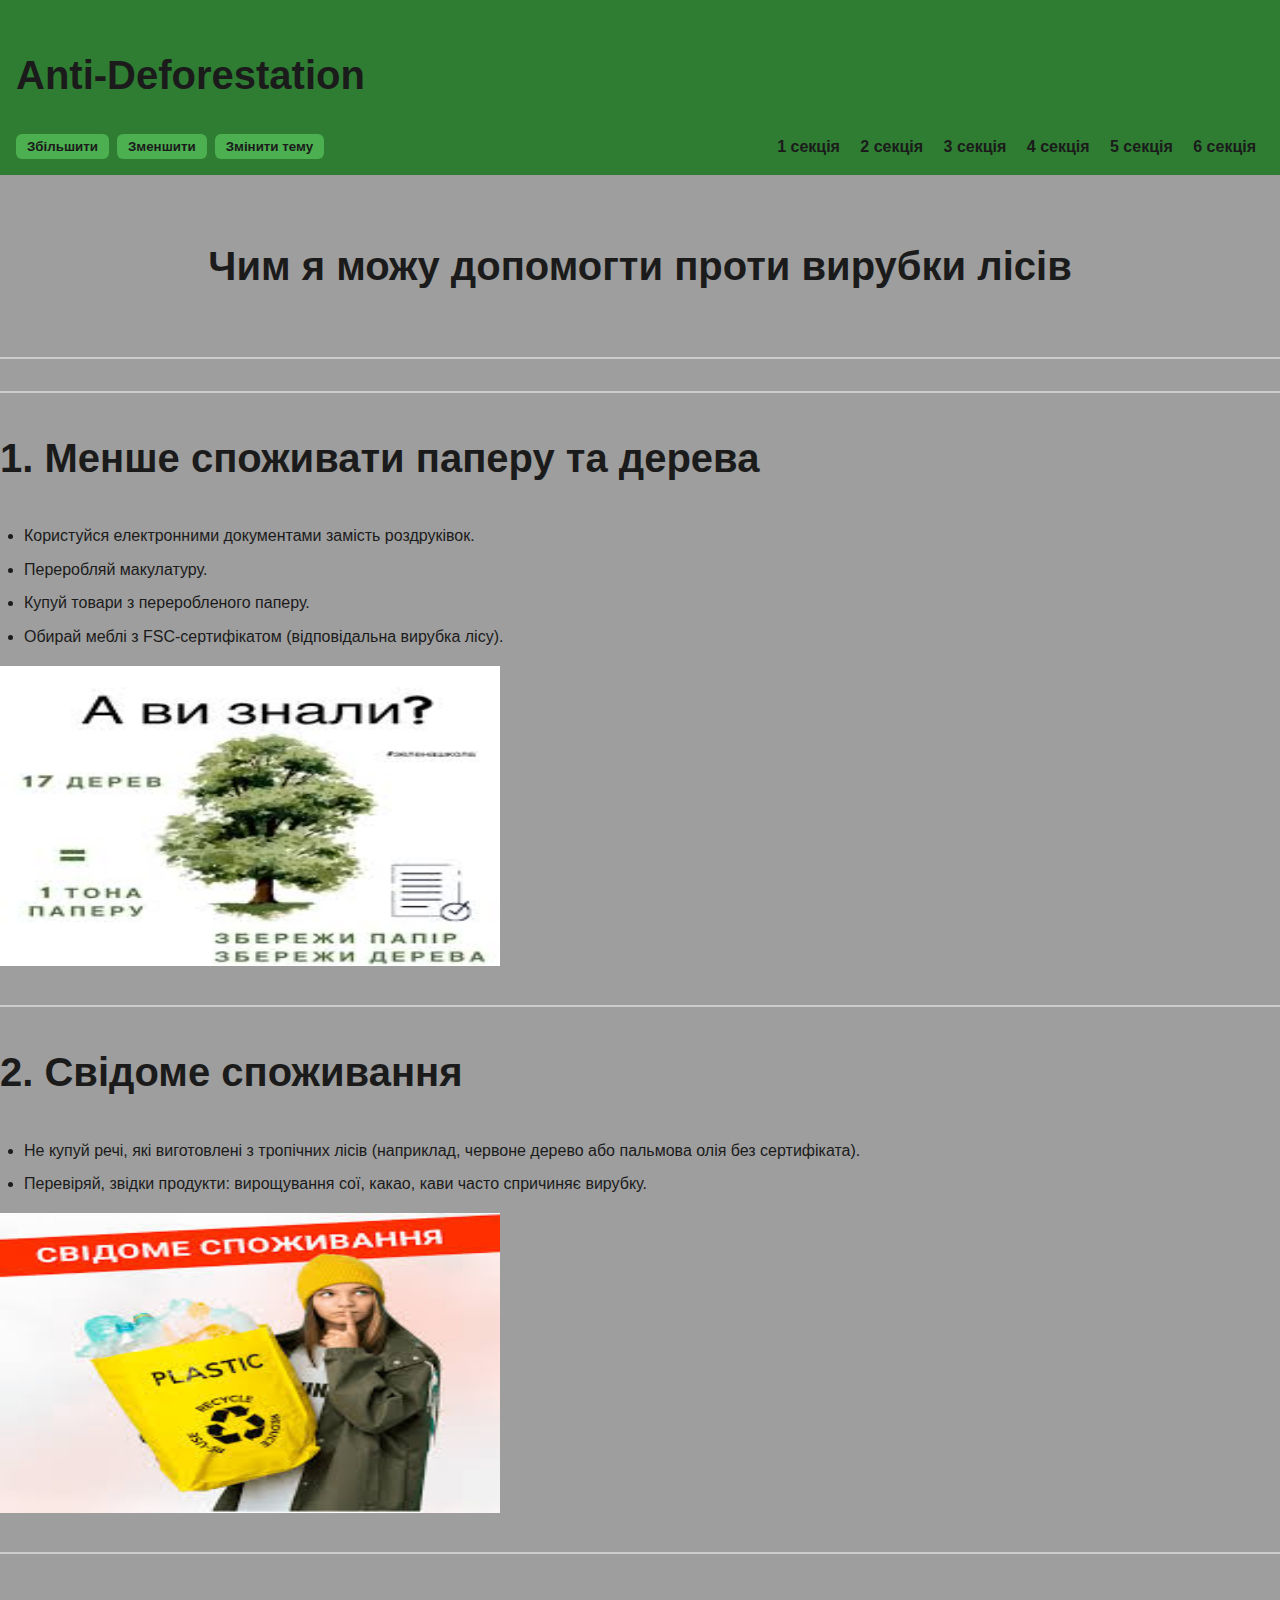
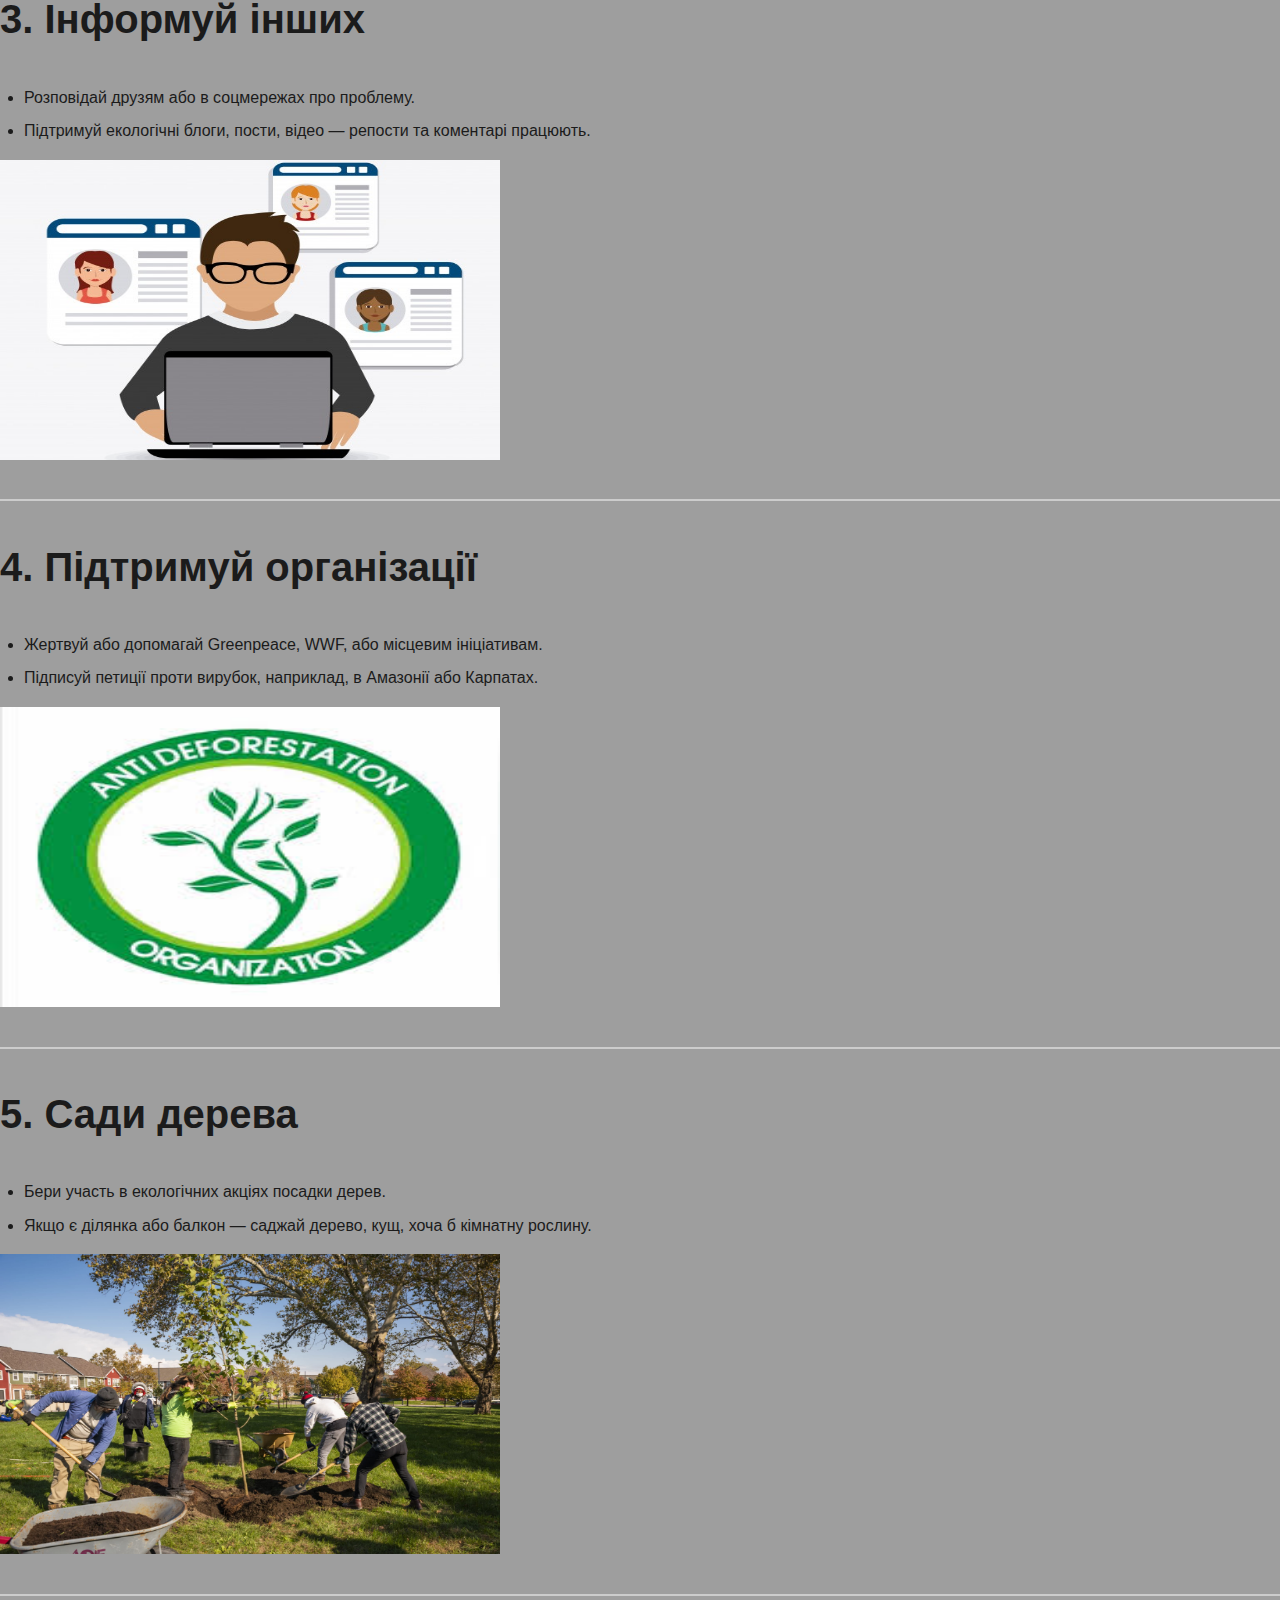
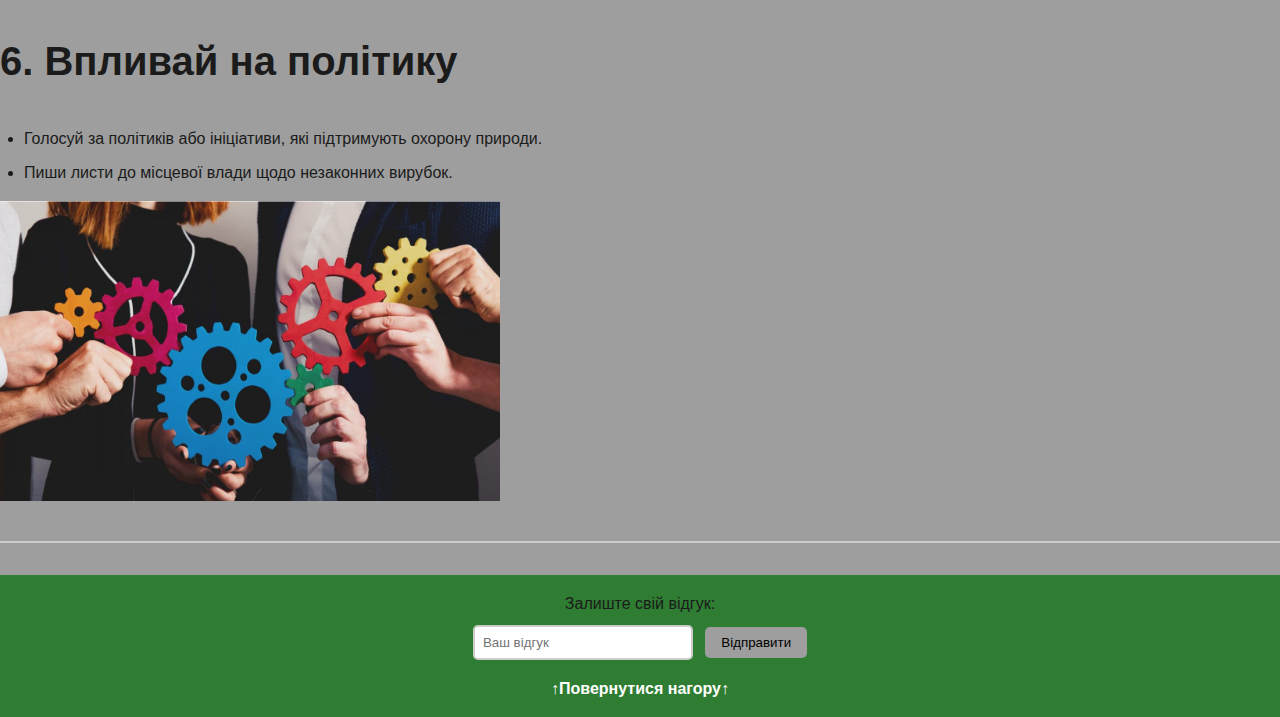
<file: index.html>
<!DOCTYPE html>
<html lang="en">
    <head>
        <!-- Google tag (gtag.js) -->
        <script async
            src="https://www.googletagmanager.com/gtag/js?id=G-G6VRKZ015S"></script>
        <script>
    window.dataLayer = window.dataLayer || [];
    function gtag(){dataLayer.push(arguments);}
    gtag('js', new Date());

    gtag('config', 'G-G6VRKZ015S');
</script>
        <meta charset="UTF-8">
        <meta name="viewport" content="width=device-width, initial-scale=1.0">
        <link rel="stylesheet" href="add.css">
        <title>Fighting against Deforestation</title>
        <meta name="description"
            content="Buy smartphone online. Good choise, sales up to 50%.
        Free delivery in Ukraine.">
        <meta name="keywords" content="smartphone, buy a smartphone, 
        smartphone price, smatrphone delivery">
    </head>
    <body>
        <header id="top"><h1 id="logo">Anti-Deforestation</h1>
            <nav class="nav">
                <div class="nav-buttons">
                    <button id="increaseTextBtn">Збільшити</button>
                    <button id="decreaseTextBtn">Зменшити</button>
                    <button id="themeBtn">Змінити тему</button>
                </div>
                <div class="nav-links">
                    <a href="#section1">1 секція </a>
                    <a href="#section2">2 секція </a>
                    <a href="#section3">3 секція </a>
                    <a href="#section4">4 секція </a>
                    <a href="#section5">5 секція </a>
                    <a href="#section6">6 секція </a>
                </div>
            </nav>
        </header>

        <main>
            <section id="intro" class="section">
                <h1 class="main-title">Чим я можу допомогти проти вирубки
                    лісів</h1>
            </section>
            <hr>
            <section class="parts">
                <h2 id="section1">1. Менше споживати паперу та дерева</h2>
                <ul>
                    <li>Користуйся електронними документами замість
                        роздруківок.</li>
                    <li>Переробляй макулатуру.</li>
                    <li>Купуй товари з переробленого паперу.</li>
                    <li>Обирай меблі з FSC-сертифікатом (відповідальна вирубка
                        лісу).</li>
                </ul>
            </section>
            <img src="./anti_pic/images.jpg"><hr>
            <section class="parts">
                <h2 id="section2">2. Свідоме споживання</h2>
                <ul>
                    <li>Не купуй речі, які виготовлені з тропічних лісів
                        (наприклад,
                        червоне дерево або пальмова олія без сертифіката).</li>
                    <li>Перевіряй, звідки продукти: вирощування сої, какао, кави
                        часто спричиняє вирубку.</li>
                </ul>
            </section>
            <img src="./anti_pic/recycle.jpg"><hr>
            <section class="parts">
                <h2 id="section3">3. Інформуй інших</h2>
                <ul>
                    <li>Розповідай друзям або в соцмережах про проблему.</li>
                    <li>Підтримуй екологічні блоги, пости, відео — репости та
                        коментарі працюють.</li>
                </ul>
            </section>
            <img src="./anti_pic/poshuk-infy.jpg"><hr>
            <section class="parts">
                <h2 id="section4">4. Підтримуй організації</h2>
                <ul>
                    <li>Жертвуй або допомагай Greenpeace, WWF, або місцевим
                        ініціативам.</li>
                    <li>Підписуй петиції проти вирубок, наприклад, в Амазонії
                        або
                        Карпатах.</li>
                </ul>
            </section>
            <img src="./anti_pic/images (1).jpg"><hr>
            <section class="parts">
                <h2 id="section5">5. Сади дерева</h2>
                <ul>
                    <li>Бери участь в екологічних акціях посадки дерев.</li>
                    <li>Якщо є ділянка або балкон — саджай дерево, кущ, хоча б
                        кімнатну рослину.</li>
                </ul>
            </section>
            <img src="./anti_pic/plant.jpg"><hr>
            <section class="parts">
                <h2 id="section6">6. Впливай на політику</h2>
                <ul>
                    <li>Голосуй за політиків або ініціативи, які підтримують
                        охорону
                        природи.</li>
                    <li>Пиши листи до місцевої влади щодо незаконних
                        вирубок.</li>
                </ul>
            </section>
            <img src="./anti_pic/vpluv.jpg"><hr>
        </main>

        <footer>
            <form class="feedback-form">
                <label for="response">Залиште свій відгук:</label><br />
                <input type="text" id="response" placeholder="Ваш відгук">
                <button type="submit">Відправити</button>
            </form>

            <a href="#top" id="return">↑Повернутися нагору↑</a></footer>
        <script src="add.js"></script>
    </body>
</html>
</file>
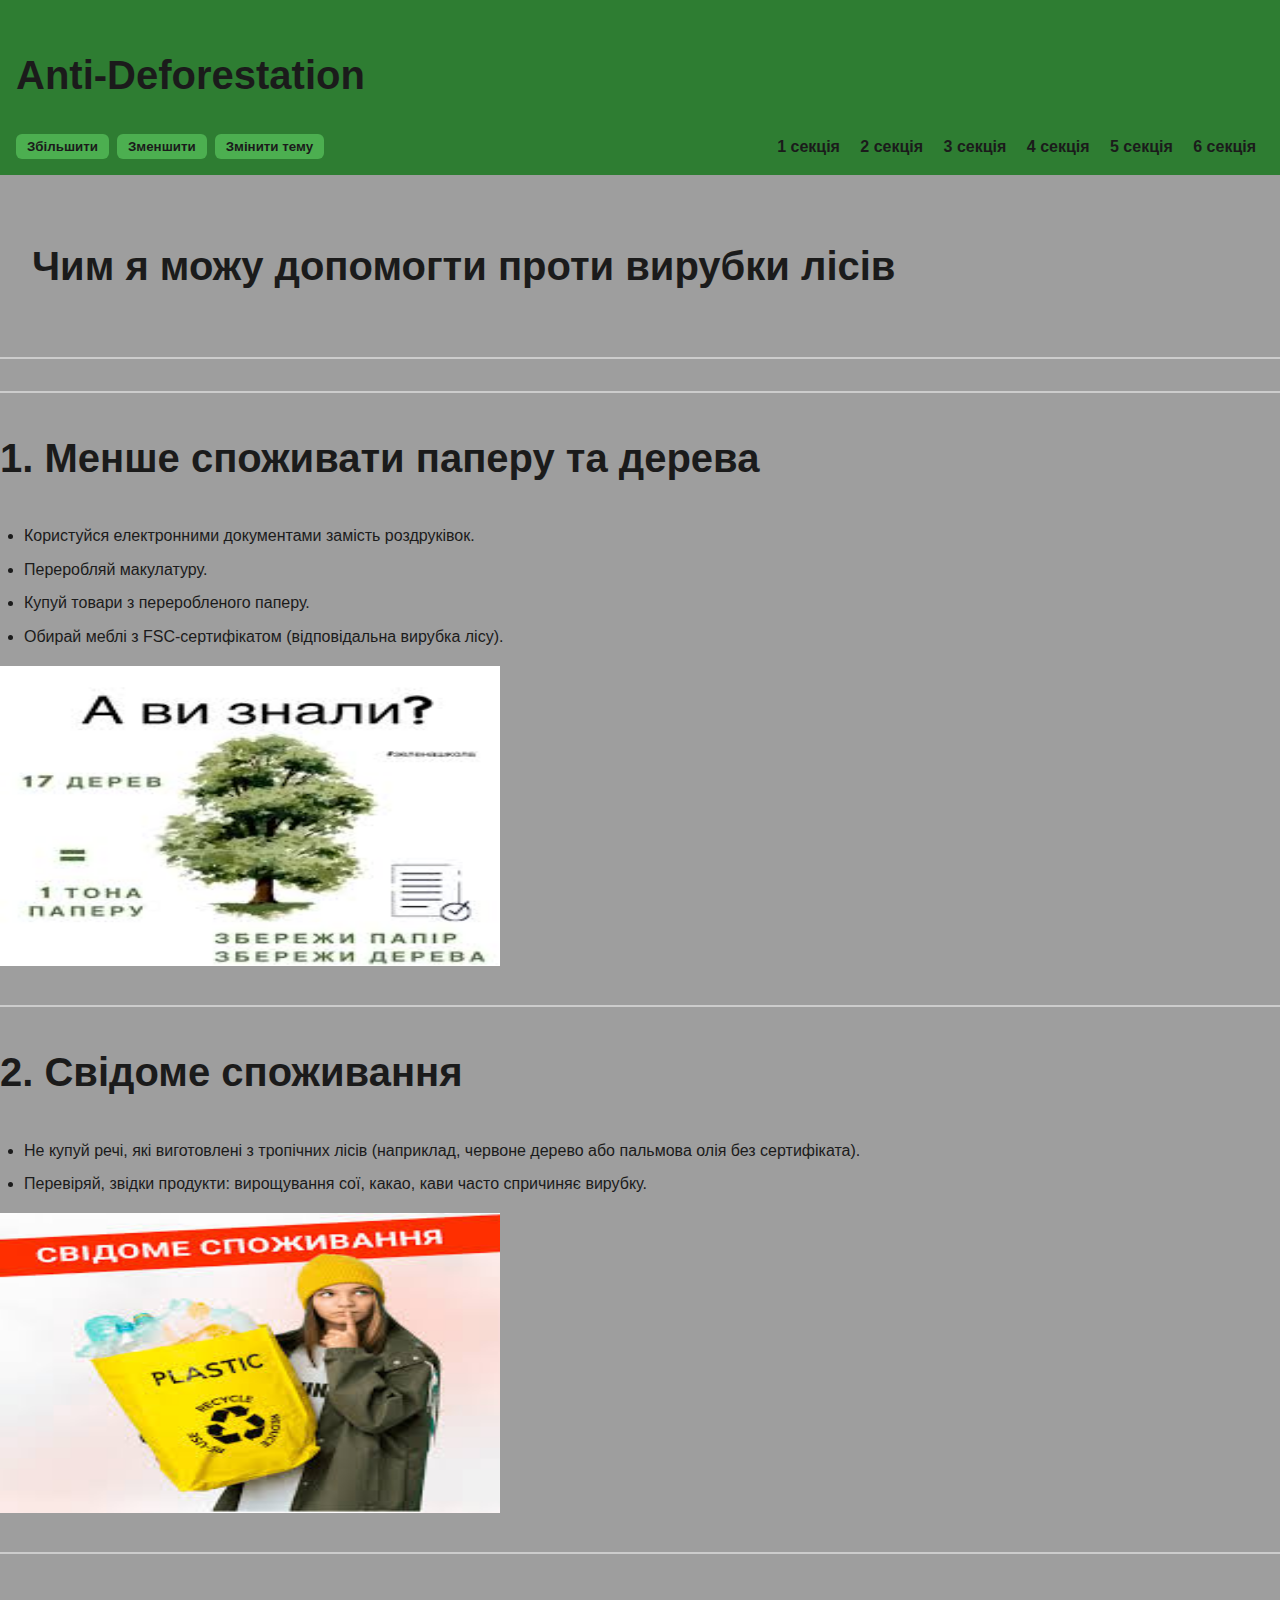
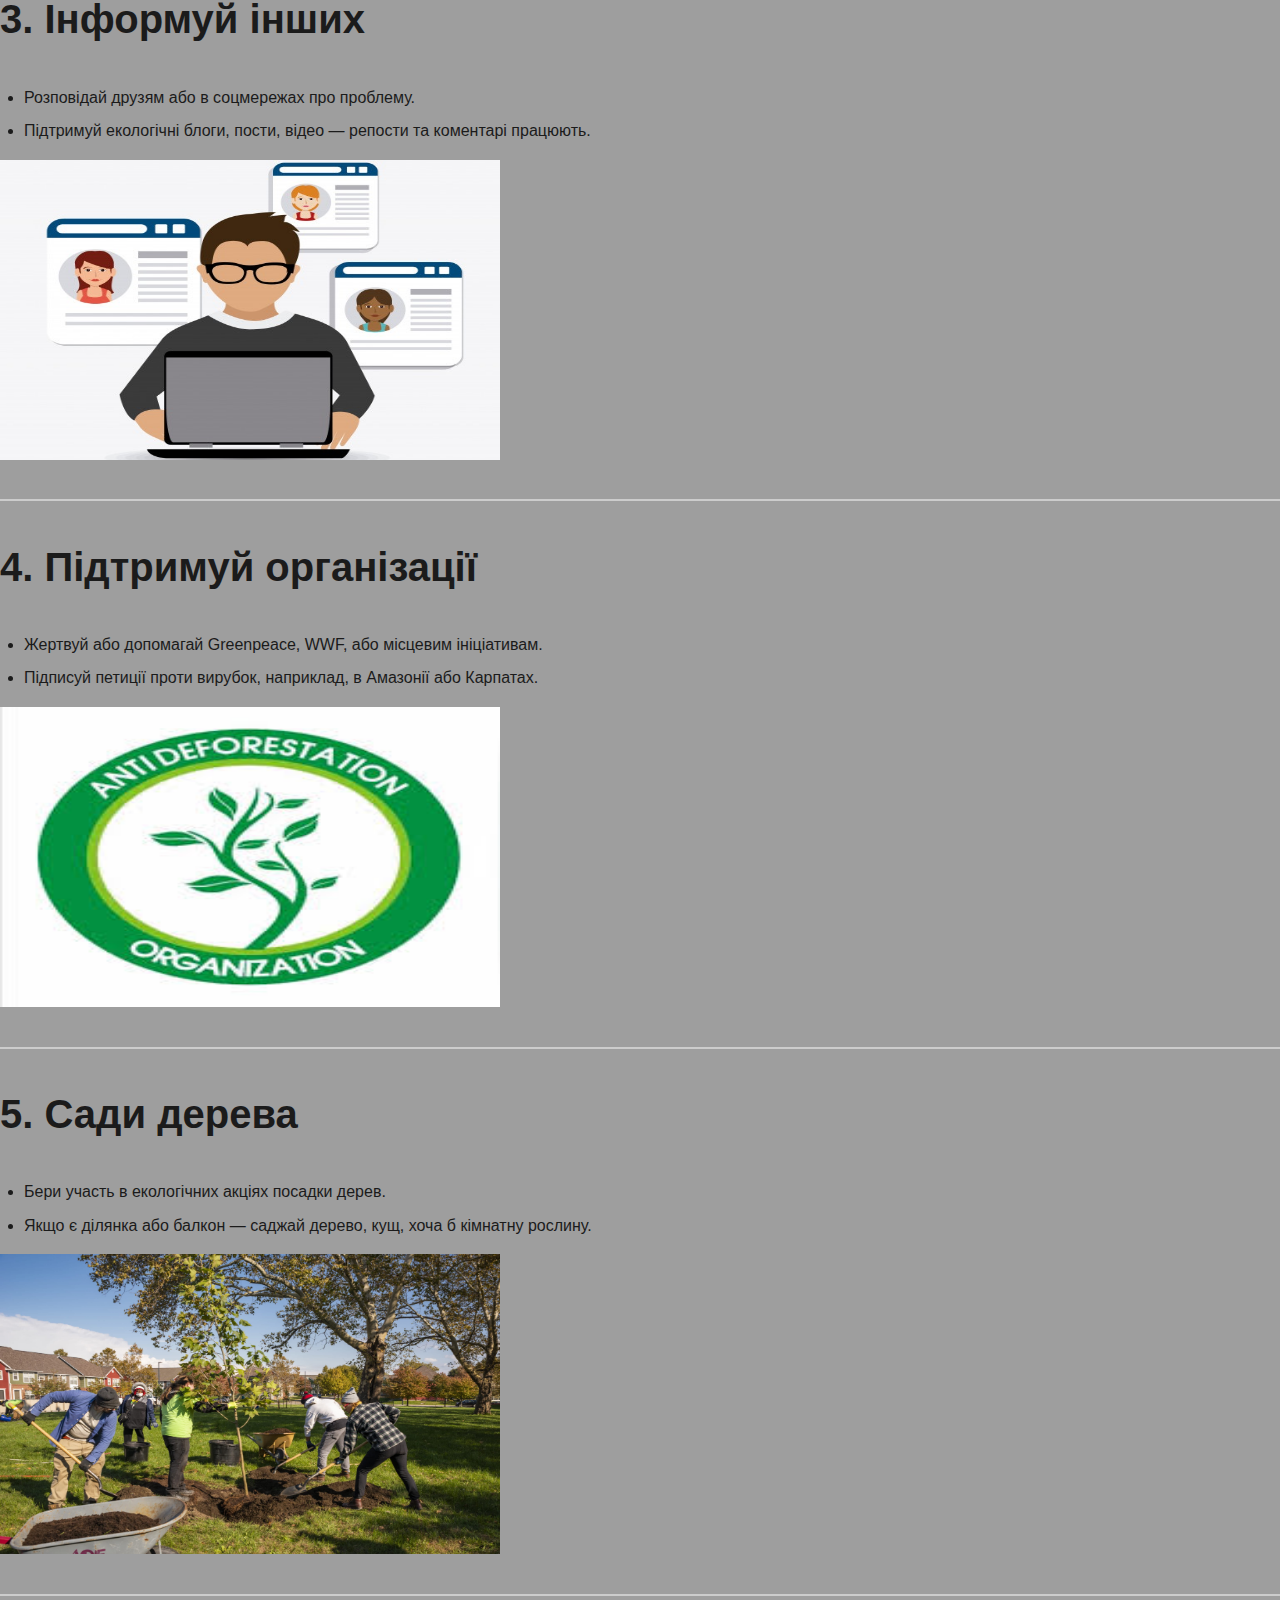
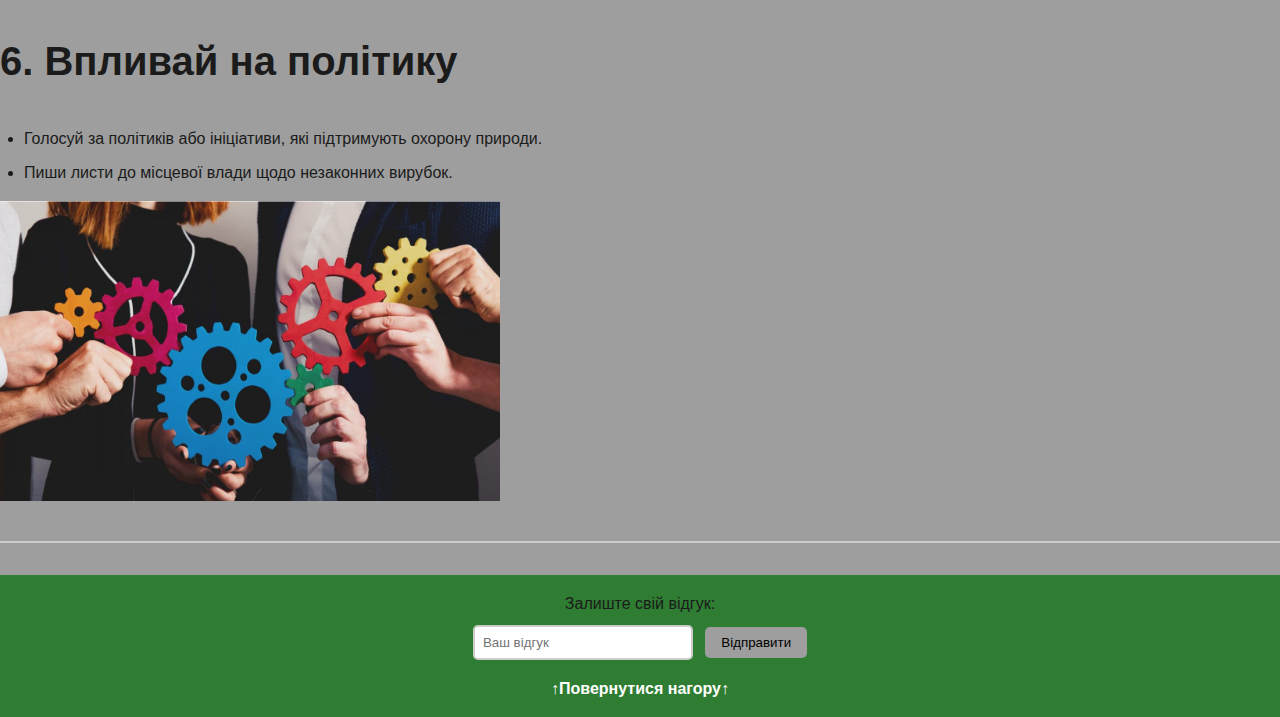
<file: add.html>
<!DOCTYPE html>
<html lang="en">
    <head>
        <meta charset="UTF-8">
        <meta name="viewport" content="width=device-width, initial-scale=1.0">
        <link rel="stylesheet" href="add.css">
        <title>Document</title>
    </head>
    <body>
        <header id="top"><h1 id="logo">Anti-Deforestation</h1>
            <nav class="nav">
                <div class="nav-buttons">
                    <button id="increaseTextBtn">Збільшити</button>
                    <button id="decreaseTextBtn">Зменшити</button>
                    <button id="themeBtn">Змінити тему</button>
                </div>
                <div class="nav-links">
                    <a href="#section1">1 секція </a>
                    <a href="#section2">2 секція </a>
                    <a href="#section3">3 секція </a>
                    <a href="#section4">4 секція </a>
                    <a href="#section5">5 секція </a>
                    <a href="#section6">6 секція </a>
                </div>
            </nav>
        </header>

        <main>
        <section id="intro" class="section">
            <h1>Чим я можу допомогти проти вирубки лісів</h1>
        </section>
        <hr>
        <section class="parts">
            <h2 id="section1">1. Менше споживати паперу та дерева</h2>
            <ul>
                <li>Користуйся електронними документами замість
                    роздруківок.</li>
                <li>Переробляй макулатуру.</li>
                <li>Купуй товари з переробленого паперу.</li>
                <li>Обирай меблі з FSC-сертифікатом (відповідальна вирубка
                    лісу).</li>
            </ul>
        </section>
                <img src="./anti_pic/images.jpg"><hr>
        <section class="parts">
            <h2 id="section2">2. Свідоме споживання</h2>
            <ul>
                <li>Не купуй речі, які виготовлені з тропічних лісів (наприклад,
                    червоне дерево або пальмова олія без сертифіката).</li>
                <li>Перевіряй, звідки продукти: вирощування сої, какао, кави
                    часто спричиняє вирубку.</li>
            </ul>
        </section>
            <img src="./anti_pic/recycle.jpg"><hr>
        <section class="parts">
            <h2 id="section3">3. Інформуй інших</h2>
            <ul>
                <li>Розповідай друзям або в соцмережах про проблему.</li>
                <li>Підтримуй екологічні блоги, пости, відео — репости та
                    коментарі працюють.</li>
            </ul>
        </section>
            <img src="./anti_pic/poshuk-infy.jpg"><hr>
        <section class="parts">
            <h2 id="section4">4. Підтримуй організації</h2>
            <ul>
                <li>Жертвуй або допомагай Greenpeace, WWF, або місцевим
                    ініціативам.</li>
                <li>Підписуй петиції проти вирубок, наприклад, в Амазонії або
                    Карпатах.</li>
            </ul>
        </section>
            <img src="./anti_pic/images (1).jpg"><hr>
        <section class="parts">
            <h2 id="section5">5. Сади дерева</h2>
            <ul>
                <li>Бери участь в екологічних акціях посадки дерев.</li>
                <li>Якщо є ділянка або балкон — саджай дерево, кущ, хоча б
                    кімнатну рослину.</li>
            </ul>
        </section>
            <img src="./anti_pic/plant.jpg"><hr>
        <section class="parts">
            <h2 id="section6">6. Впливай на політику</h2>
            <ul>
                <li>Голосуй за політиків або ініціативи, які підтримують охорону
                    природи.</li>
                <li>Пиши листи до місцевої влади щодо незаконних вирубок.</li>
            </ul>
        </section>
            <img src="./anti_pic/vpluv.jpg"><hr>
        </main>

        <footer>
            <form class="feedback-form">
                <label for="response">Залиште свій відгук:</label><br />
                <input type="text" id="response" placeholder="Ваш відгук">
                <button type="submit">Відправити</button>
            </form>

            <a href="#top" id="return">↑Повернутися нагору↑</a></footer>
        <script src="add.js"></script>
    </body>
</html>
</file>
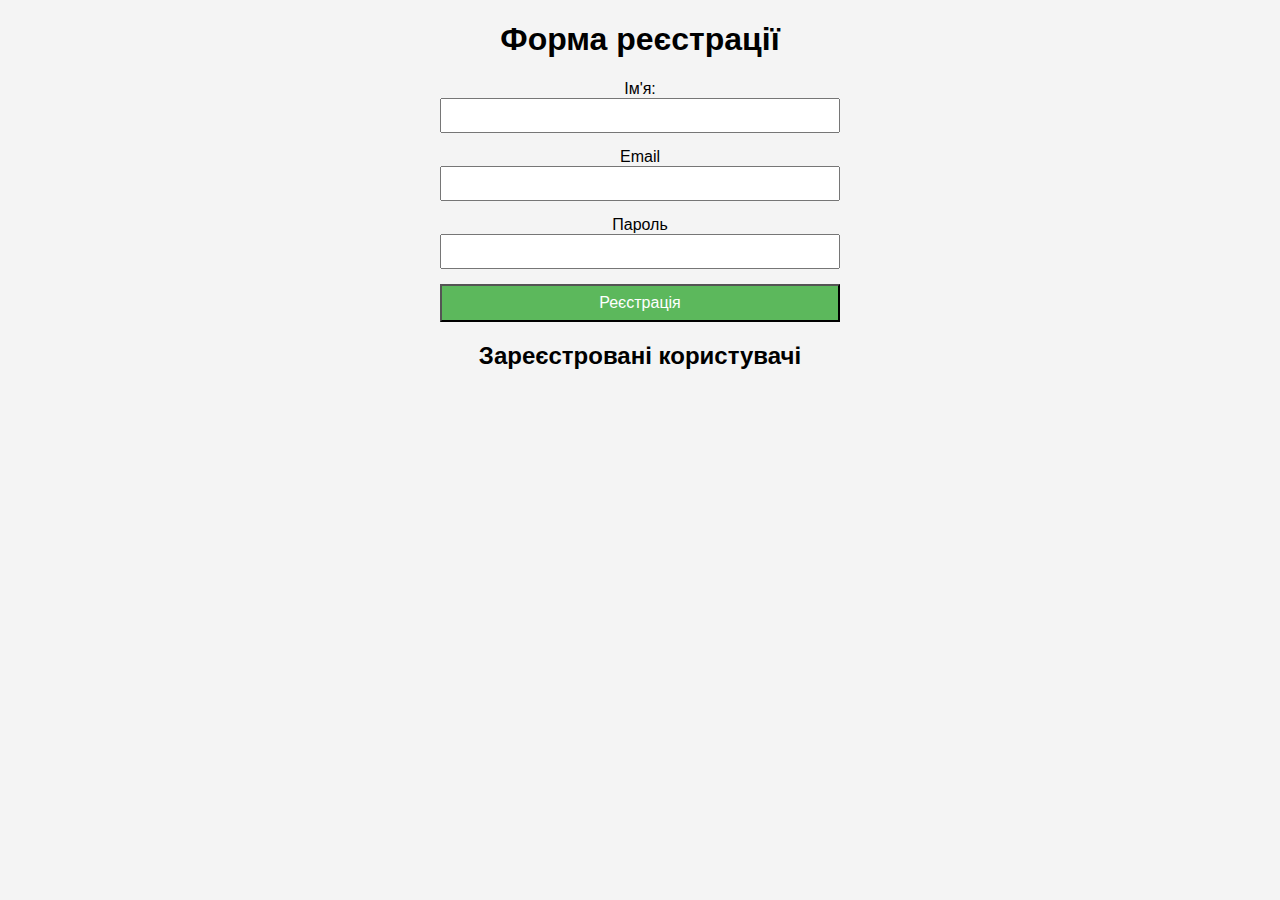
<file: formregistration/form.html>
<!DOCTYPE html>
<html lang="en">
<head>
    <meta charset="UTF-8">
    <meta name="viewport" content="width=device-width, initial-scale=1.0">
    <title>Document</title>
    <link rel="stylesheet" href="form.css">
</head>
<body>
        <h1>Форма реєстрації</h1>
    <form id="registrationForm">
        <label for="name">Ім'я:</label>
        <input type="text" id="name" required>

        <label for="email">Email</label>
        <input type="text" id="email" required>

        <label for="password">Пароль</label>
        <input type="text" id="password" required>

        <button type="submit">Реєстрація</button>
    </form>
    <h2>Зареєстровані користувачі</h2>
    <ul id="userList"></ul>


    <script src="form.js"></script>
</body>
</html>
</file>
<file: add.css>
:root {
    --bg-color: #9e9e9e;
    --text-color: #1b1b1b;
    --accent-color: #4caf50;
    --header-color: #2e7d32;
}

html {
    scroll-behavior: smooth;
}

body {
    background-color: var(--bg-color);
    color: var(--text-color);
    font-family: Arial, sans-serif;
    margin: 0;
    font-size: 16px;
    line-height: 1.6;
}

header {
    background-color: var(--header-color);
    color: var(--text-color);
    padding: 1rem;
}

.nav {
    display: flex;
    justify-content: space-between;
    align-items: center;
    flex-wrap: wrap;
}

.main-title {
    text-align: center;
}

.nav-links a {
margin: 8px;
color: var(--text-color);
text-decoration: none;
font-weight: bold;
}

#return {
    margin: 0.5rem;
    color: white;
    text-decoration: none;
    font-weight: bold;
}

.nav-links a:hover {
    text-decoration: underline;
}

#return:hover {
    text-decoration: underline;
}

.nav-buttons {
    display: flex;
    gap: 8px;
    flex-wrap: wrap;
}

.nav-buttons button {
    background-color: var(--accent-color);
    color: var(--text-color);            
    padding: 5px 11px;
    border: none;
    border-radius: 6px;
    font-weight: bold;
    cursor: pointer;
}

.nav-buttons button:hover {
    background-color: #3a3a3a;
}

.section {
    padding: 32px;
    border-bottom: 2px solid #ccc;
}

ul {
    display: flex;
    flex-direction: column;
    gap: 8px;
    padding-left: 24px;
}

footer {
    background-color: var(--header-color);
    color: var(--text-color);
    text-align: center;
    padding: 16px;
}

hr {
    border: none;
    border-top: 2px solid #ccc;
    margin: 32px 0;
}

h1, h2 {
    font-size: clamp(24px, 77px,40px);
}

img {
    width: 500px;
    height: 300px;
}

.feedback-form {
    margin-bottom: 16px;
}

.feedback-form input[type="text"] {
padding: 8px;
width: 200px;
max-width: 80%;
margin-top: 8px;
border: 2px solid #ccc;
border-radius: 5px;
}

.feedback-form button {
    margin-left: 8px;
    padding: 8px 16px;
    border: none;
    background-color: var(--bg-color);
    color: bar(--text-color);
    border-radius: 5px;
    cursor: pointer;
}

.feedback-form button:hover {
    background-color: #ccc;
}
</file>
<file: formregistration/form.css>
body {
    font-family: arial, sans-serif;
    margin: 0;
    padding: 0;
    background-color: #f4f4f4;
    text-align: center;
}

.container {
    max-width: 600px;
    margin: 50px auto;
    padding: 20px;
    background: white;
}

button {
    width: 100%;
    padding: 8px;
    background-color: #5cb85c;
    color: white;
    cursor: pointer;
    font-size: 16px;
}

button :hover {
    background-color: #4cae4c;
}

li {
padding: 10px;
margin-top: 10px;
display: flex;
justify-content: space-between;
align-items: center;
border:1px solid black;
}

li button {
background-color: red;
color: white;
cursor: pointer;
}  

form {
    max-width: 400px;
    margin: 20px auto;
}

input {
    width: 95%;
    padding: 8px;
    margin-bottom: 15px;
}
</file>
